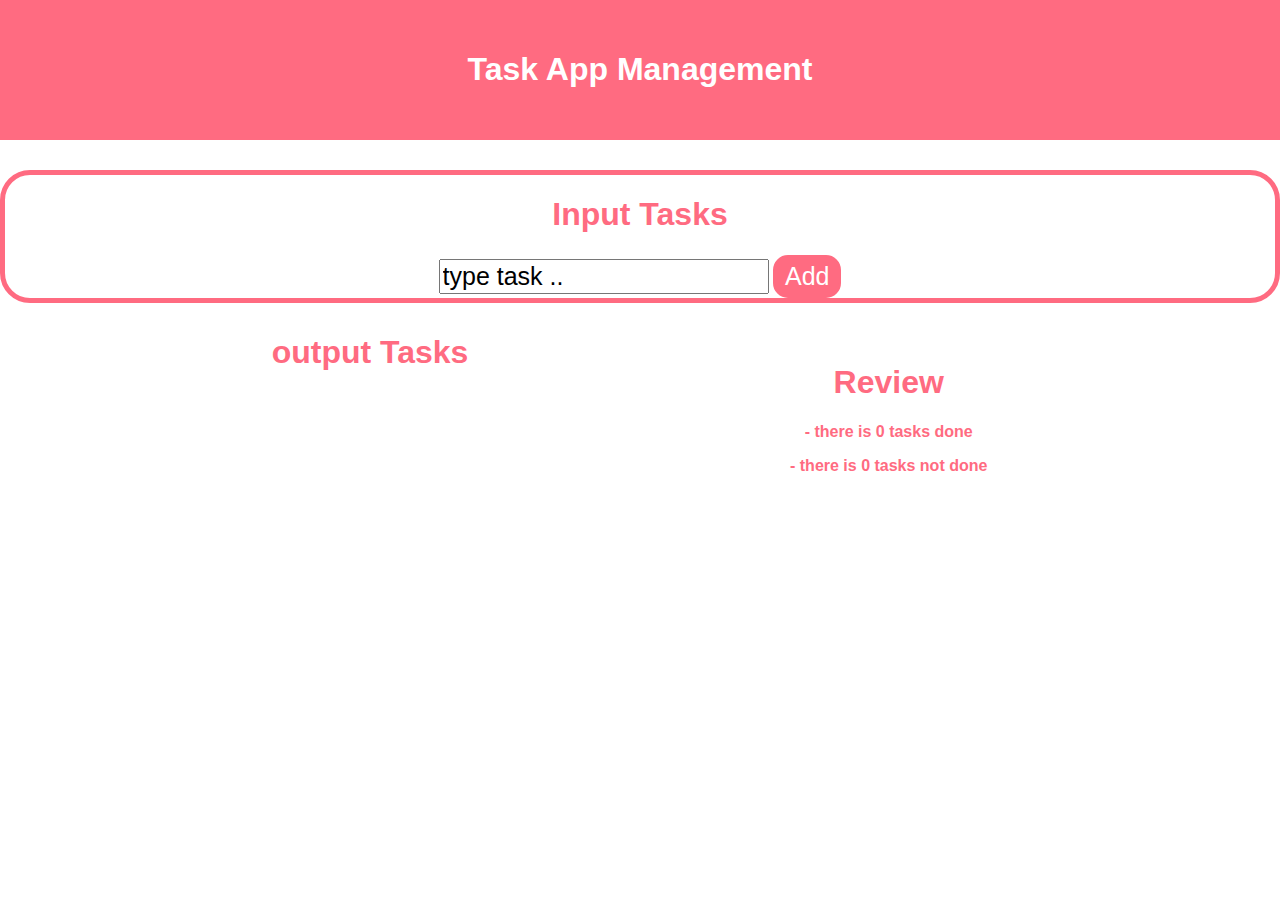
<file: index.html>
<!DOCTYPE html>
<html lang="en">



<head>

    <meta charset="UTF-8">
    <title>Task App Management </title>
    <link rel="stylesheet" href="pro1.css">
    <meta name="description" content="this is a book store">

</head>

<body>
    <header>
        <h1>Task App Management</h1>

    </header>
    <div class="container">

        <div class="in">
            <h1>Input Tasks</h1>
            <input type="text" value="type task ..">
            <button>Add</button>
        </div>
        <div id=all>
            <div class="output">
                <h1>output Tasks</h1>
                <ul>

                </ul>
            </div>
            <div class="something">
                <h1>Review</h1>
                <p id=done></p>
                <p id=notdone></p>
            </div>
        </div>




    </div>


    <script src="test.js"></script>
</body>

</html>
</file>
<file: pro1.css>
body {
    margin: 0;
    padding: 0;
}

.box {
    border: 2px solid #ff6b81;
    border-radius: 5px;
    margin-top: 30px;
    cursor: pointer;
    width: 300px;
    text-align: center;
}

.box:hover {
    background-color: #ff6b81;
}

#all {
    display: flex;
    justify-content: baseline;
}

.something {
    margin-top: 90px;
    margin-left: 50px;
}

ul li {
    list-style: none;
    color: black;
    max-height: 400px;
}

ul {
    width: 500px
}

header {
    background-color: #ff6b81;
    color: white;
    padding-top: 30px;
    padding-bottom: 30px;
    font-family: Arial, Helvetica, sans-serif;
    text-align: center;
}

header h1 {
    cursor: pointer;
}

.container {
    text-align: center;
    margin-top: 30px;
}

ul {
    margin-left: 200px;
}

.in {
    border: 5px solid#ff6b81;
    border-radius: 30px;
    color: #ff6b81;
    font-family: Arial, Helvetica, sans-serif;
}

.output {
    margin-top: 10px;
    color: #ff6b81;
    font-family: Arial, Helvetica, sans-serif;
}

.something {
    margin-top: 10px;
    text-align: center;
    padding-top: 30px;
    color: #ff6b81;
    font-family: Arial, Helvetica, sans-serif;
    font-weight: bolder;
}

button {
    background-color: #ff6b81;
    color: white;
    font-family: Arial, Helvetica, sans-serif;
    border: 2px solid #ff6b81;
    border-radius: 15px;
    font-size: 25px;
    cursor: pointer;
    padding: 5px 10px;
}

button:hover {
    background-color: white;
    color: #ff6b81;
}

input {
    font-size: 25px;
}
</file>
